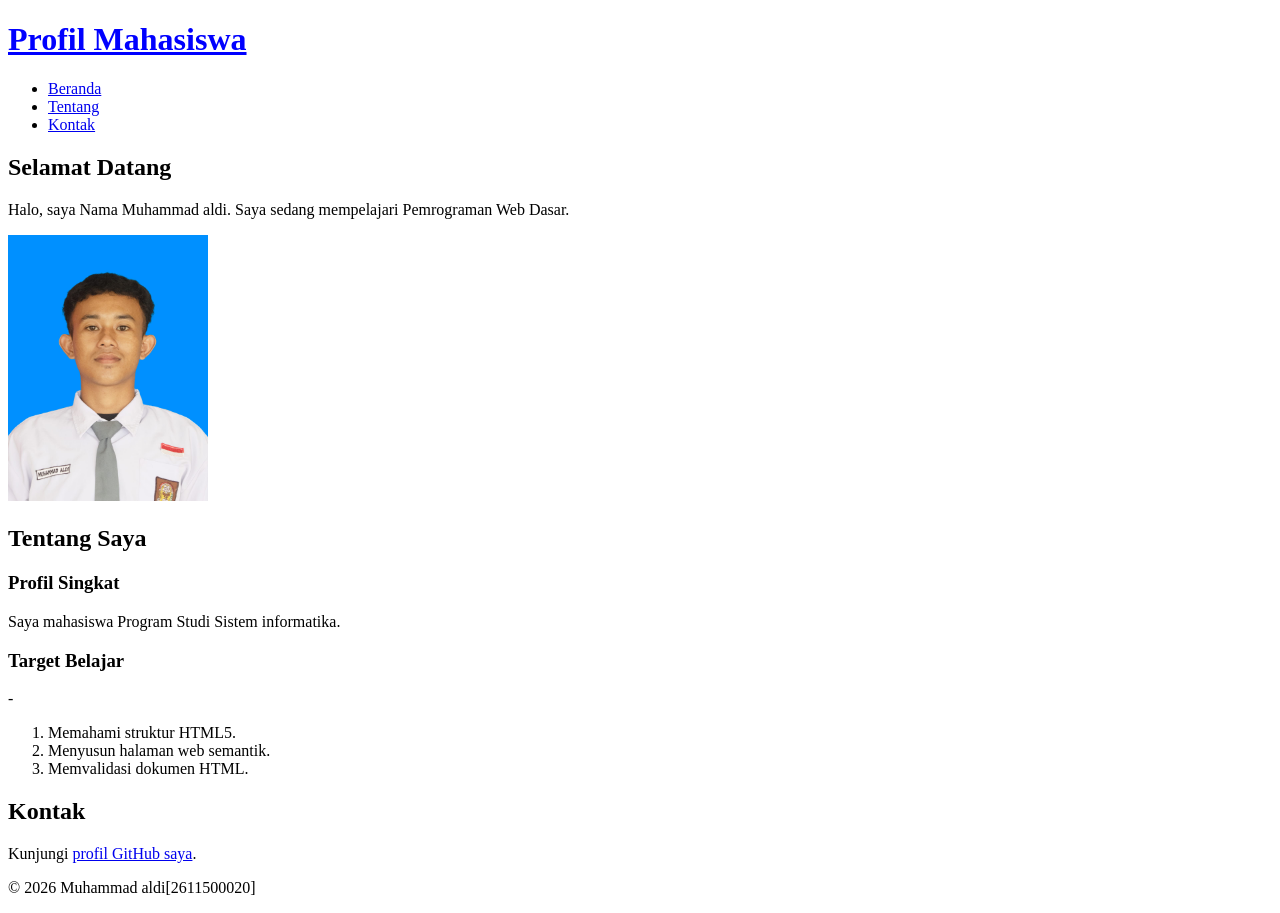
<file: pertemuan-02/index.html>
<!doctype html>
<html lang="id">
  <head>
    <meta charset="UTF-8" />
    <meta name="viewport" content="width=device-width, initial-scale=1.0" />
    <title>Profil Mahasiswa</title>
  </head>
  <body>
    <header>
      <h1 style="color: blue; text-decoration: underline;">Profil Mahasiswa</h1>
      <nav>
        <ul>
          <li><a href="#home">Beranda</a></li>
          <li><a href="#about">Tentang</a></li>
          <li><a href="#contact">Kontak</a></li>
        </ul>
      </nav>
    </header>
    <main>
      <section id="home">
        <h2>Selamat Datang</h2>
        <p>
          Halo, saya Nama Muhammad aldi. Saya sedang mempelajari Pemrograman Web
          Dasar.
        </p>
        <img src="img/foto-profil.jpeg" alt="Foto profil Nama Mahasiswa" width="200"; />
      </section>
      <section id="about">
        <h2>Tentang Saya</h2>
        <article>
          <h3>Profil Singkat</h3>
          <p>Saya mahasiswa Program Studi Sistem informatika.</p>
          <h3>Target Belajar</h3>
          -
          <ol>
            <li>Memahami struktur HTML5.</li>
            <li>Menyusun halaman web semantik.</li>
            <li>Memvalidasi dokumen HTML.</li>
          </ol>
        </article>
      </section>
      <section id="contact">
        <h2>Kontak</h2>
        <p>
          Kunjungi <a href="https://github.com/git add2611500020-dion/2611500020-PWD-ti1j-2627">profil GitHub saya</a>.
        </p>
      </section>
    </main>
    <footer>
      <p>&copy; 2026 Muhammad aldi[2611500020]</p>
    </footer>
  </body>
</html>
</file>
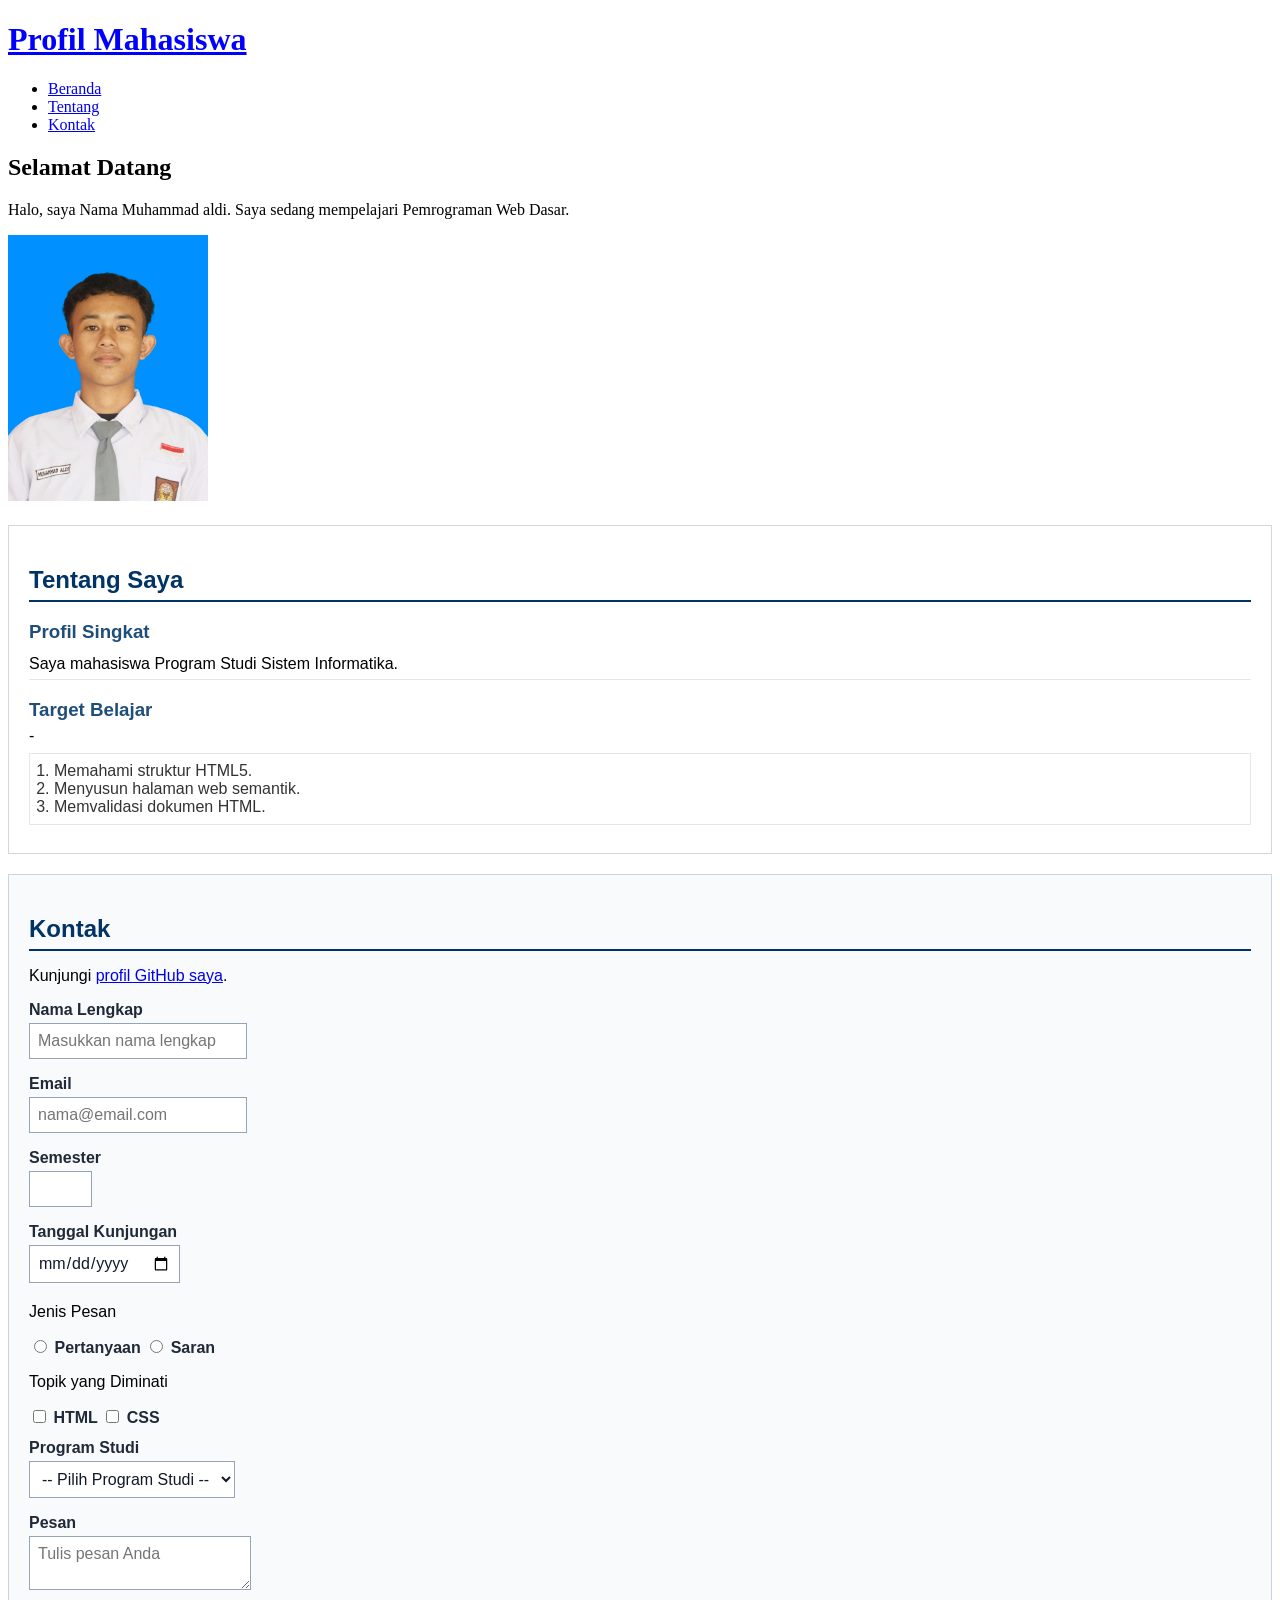
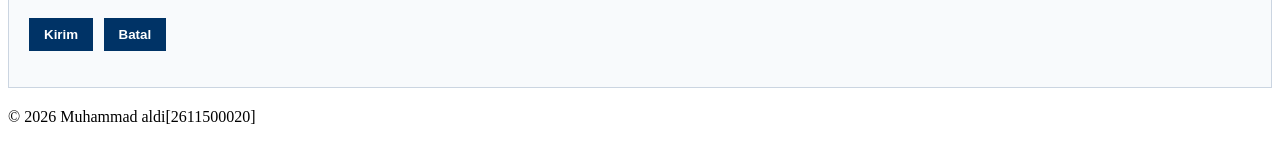
<file: pertemuan-03/index.html>
<!doctype html>
<html lang="id">
  <head>
    <meta charset="UTF-8" />
    <meta name="viewport" content="width=device-width, initial-scale=1.0" />
    <title>Profil Mahasiswa</title>
    <style>
#about {
background-color: #ffffff;
border: 1px solid #d0d7de;
padding: 20px;
margin: 20px 0;
font-family: Arial, sans-serif;
}
#about h2 {
color: #003366;
border-bottom: 2px solid #003366;
padding-bottom: 6px;
margin-bottom: 16px;
}
#about h3 {
color: #1f4e78;
margin-bottom: 6px;
}
#about p {
margin: 6px 0;
padding: 6px 0;
border-bottom: 1px solid #e6e6e6;
}
#about ol {
color: #333333;
margin: 8px 0;
padding: 8px 24px;
border: 1px solid #e6e6e6;
}
#contact {
background-color: #f8fafc;
border: 1px solid #cbd5e1;
padding: 20px;
margin: 20px 0;
font-family: Arial, sans-serif;
}
#contact h2 {
color: #003366;
border-bottom: 2px solid #003366;
padding-bottom: 6px;
margin-bottom: 16px;
}
.form-group {
margin: 12px 0;
}
#contact label {
color: #1f2937;
font-weight: bold;
}
.input-form {
background-color: #ffffff;
color: #111827;
font-family: Arial, sans-serif;
font-size: 16px;
padding: 8px;
margin: 4px 0;
border: 1px solid #94a3b8;
}
#contact button {
background-color: #003366;
color: #ffffff;
font-weight: bold;
padding: 8px 14px;
margin: 8px 6px 0 0;
border: 1px solid #003366;
}
</style>
  </head>
  <body>
    <header>
      <h1 style="color: blue; text-decoration: underline;">Profil Mahasiswa</h1>
      <nav>
        <ul>
          <li><a href="#home">Beranda</a></li>
          <li><a href="#about">Tentang</a></li>
          <li><a href="#contact">Kontak</a></li>
        </ul>
      </nav>
    </header>
    <main>
      <section id="home">
        <h2>Selamat Datang</h2>
        <p>
          Halo, saya Nama Muhammad aldi. Saya sedang mempelajari Pemrograman Web
          Dasar.
        </p>
        <img src="img/foto-profil.jpg" alt="Foto profil Nama Mahasiswa" width="200"; />
      </section>
      <section id="about">
        <h2>Tentang Saya</h2>
        <article>
          <h3>Profil Singkat</h3>
          <p>Saya mahasiswa Program Studi Sistem Informatika.</p>
          <h3>Target Belajar</h3>
          -
          <ol>
            <li>Memahami struktur HTML5.</li>
            <li>Menyusun halaman web semantik.</li>
            <li>Memvalidasi dokumen HTML.</li>
          </ol>
        </article>
      </section>
      <section id="contact">
        <h2>Kontak</h2>
        <p>
          Kunjungi <a href="https://github.com/git add2611500020-dion/2611500020-PWD-ti1j-2627">profil GitHub saya</a>.
        </p>
        <form id="contactForm" action="index.html" method="get" novalidate>
        <div class="form-group">
        <label for="nama">Nama Lengkap</label><br />
  
        <input
          class="input-form"
          type="text"
          id="nama"
          name="nama"
          placeholder="Masukkan nama lengkap"
         minlength="3"
        maxlength="50"
        required
       />
      </div>
       
      <div class="form-group">
         <label for="email">Email</label><br />
       <input class="input-form" type="email" id="email" name="email"
   placeholder="nama@email.com" required />
      </div>
      <div class="form-group">
     <label for="semester">Semester</label><br />
      
     <input class="input-form" type="number" id="semester" name="semester" min="1" max="14"
required />
  </div>
  
  <div class="form-group">
    <label for="tanggal">Tanggal Kunjungan</label><br />
    
    <input class="input-form" type="date" id="tanggal" name="tanggal" required />
     </div>
    
     <div class="form-group">
      <p>Jenis Pesan</p>
  
      <input type="radio" id="pertanyaan" name="jenis_pesan" value="pertanyaan" required />
      <label for="pertanyaan">Pertanyaan</label>

      <input type="radio" id="saran" name="jenis_pesan" value="saran" />
      <label for="saran">Saran</label>
    </div>

    <div class="form-group">
     <p>Topik yang Diminati</p>

   <input type="checkbox" id="minat-html" name="minat" value="HTML" />
   <label for="minat-html">HTML</label>

   <input type="checkbox" id="minat-css" name="minat" value="CSS" />
   <label for="minat-css">CSS</label>
 </div>

 <div class="form-group">
 <label for="prodi">Program Studi</label><br />

  <select class="input-form" id="prodi" name="prodi" required>
   <option value="">-- Pilih Program Studi --</option>
   <option value="SI">Sistem Informasi</option>
   <option value="TI">Teknik Informatika</option>
  </select>
</div>

 <div class="form-group">
 <label for="pesan">Pesan</label><br />
<textarea
  class="input-form"
  id="pesan"
  name="pesan"
  maxlength="300"
  placeholder="Tulis pesan Anda"
  required
></textarea>
</div>

     <button type="submit">Kirim</button>
     <button type="reset">Batal</button>
     <p id="formFeedback"></p>
   </form>
      </section>
    </main>
    <footer>
      <p>&copy; 2026 Muhammad aldi[2611500020]</p>
    </footer>
  </body>
</html>
</file>
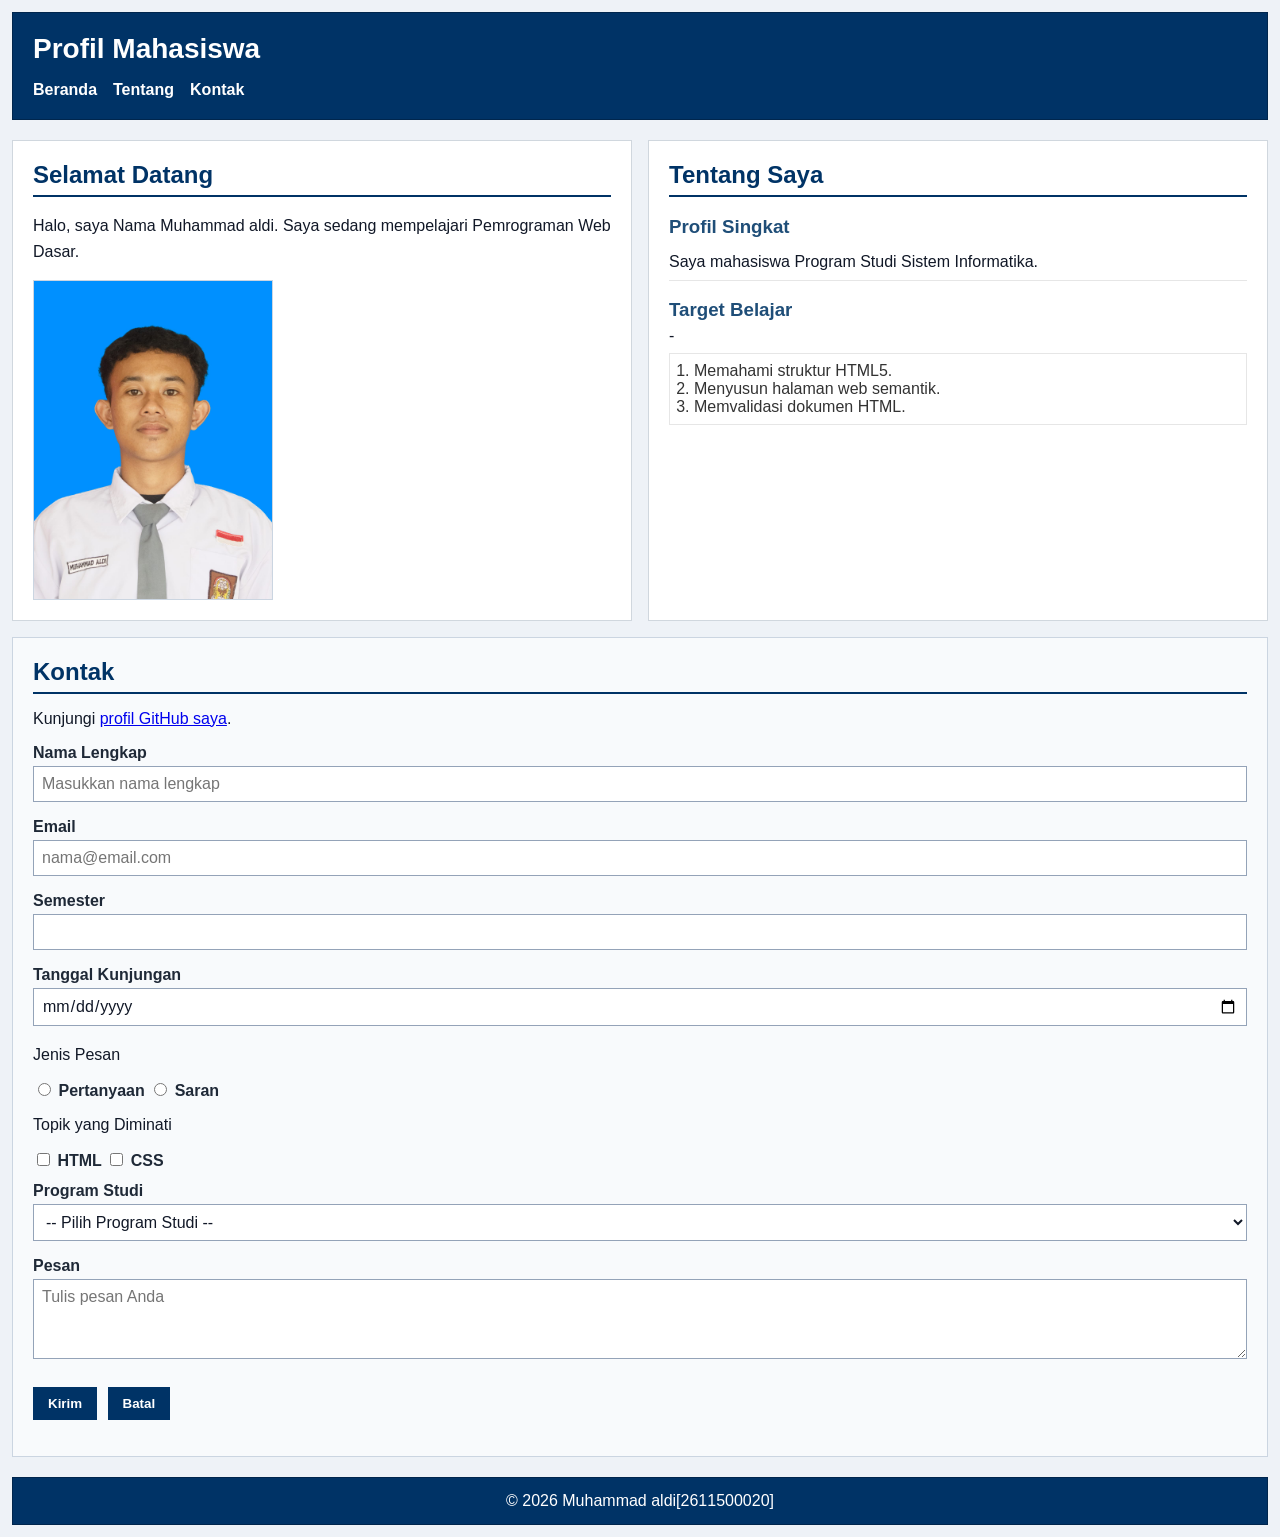
<file: pertemuan-04/index.html>
<!doctype html>
<html lang="id">
  <head>
    <meta charset="UTF-8" />
    <meta name="viewport" content="width=device-width, initial-scale=1.0" />
    <title>Profil Mahasiswa</title>
    <link rel="stylesheet" href="style.css" />
  </head>
  <body>
    <header>
      <h1>Profil Mahasiswa</h1>
      <nav>
        <ul>
          <li><a href="#home">Beranda</a></li>
          <li><a href="#about">Tentang</a></li>
          <li><a href="#contact">Kontak</a></li>
        </ul>
      </nav>
    </header>
    <main>
      <section id="home">
        <h2>Selamat Datang</h2>
        <p>
          Halo, saya Nama Muhammad aldi. Saya sedang mempelajari Pemrograman Web
          Dasar.
        </p>
        <img src="img/foto-profil.jpg" alt="Foto profil Nama Mahasiswa" />
      </section>
      <section id="about">
        <h2>Tentang Saya</h2>
        <article>
          <h3>Profil Singkat</h3>
          <p>Saya mahasiswa Program Studi Sistem Informatika.</p>
          <h3>Target Belajar</h3>
          -
          <ol>
            <li>Memahami struktur HTML5.</li>
            <li>Menyusun halaman web semantik.</li>
            <li>Memvalidasi dokumen HTML.</li>
          </ol>
        </article>
      </section>
      <section id="contact">
        <h2>Kontak</h2>
        <p>
          Kunjungi <a href="https://github.com/git add2611500020-dion/2611500020-PWD-ti1j-2627">profil GitHub saya</a>.
        </p>
        </p>
        <form id="contactForm" action="index.html" method="get" novalidate>
        <div class="form-group">
        <label for="nama">Nama Lengkap</label><br />
  
        <input
          class="input-form"
          type="text"
          id="nama"
          name="nama"
          placeholder="Masukkan nama lengkap"
         minlength="3"
        maxlength="50"
        required
       />
      </div>
       
      <div class="form-group">
         <label for="email">Email</label><br />
       <input class="input-form" type="email" id="email" name="email"
   placeholder="nama@email.com" required />
      </div>
      <div class="form-group">
     <label for="semester">Semester</label><br />
      
     <input class="input-form" type="number" id="semester" name="semester" min="1" max="14"
required />
  </div>
  
  <div class="form-group">
    <label for="tanggal">Tanggal Kunjungan</label><br />
    
    <input class="input-form" type="date" id="tanggal" name="tanggal" required />
     </div>
    
     <div class="form-group">
      <p>Jenis Pesan</p>
  
      <input type="radio" id="pertanyaan" name="jenis_pesan" value="pertanyaan" required />
      <label for="pertanyaan">Pertanyaan</label>

      <input type="radio" id="saran" name="jenis_pesan" value="saran" />
      <label for="saran">Saran</label>
    </div>

    <div class="form-group">
     <p>Topik yang Diminati</p>

   <input type="checkbox" id="minat-html" name="minat" value="HTML" />
   <label for="minat-html">HTML</label>

   <input type="checkbox" id="minat-css" name="minat" value="CSS" />
   <label for="minat-css">CSS</label>
 </div>

 <div class="form-group">
 <label for="prodi">Program Studi</label><br />

  <select class="input-form" id="prodi" name="prodi" required>
   <option value="">-- Pilih Program Studi --</option>
   <option value="SI">Sistem Informasi</option>
   <option value="TI">Teknik Informatika</option>
  </select>
</div>

 <div class="form-group">
 <label for="pesan">Pesan</label><br />
<textarea
  class="input-form"
  id="pesan"
  name="pesan"
  maxlength="300"
  placeholder="Tulis pesan Anda"
  required
></textarea>
</div>

     <button type="submit">Kirim</button>
     <button type="reset">Batal</button>
     <p id="formFeedback"></p>
   </form>
  </section>
</main>

      </section>
    </main>
    <footer>
      <p>&copy; 2026 Muhammad aldi[2611500020]</p>
    </footer>
  </body>
</html>
</file>
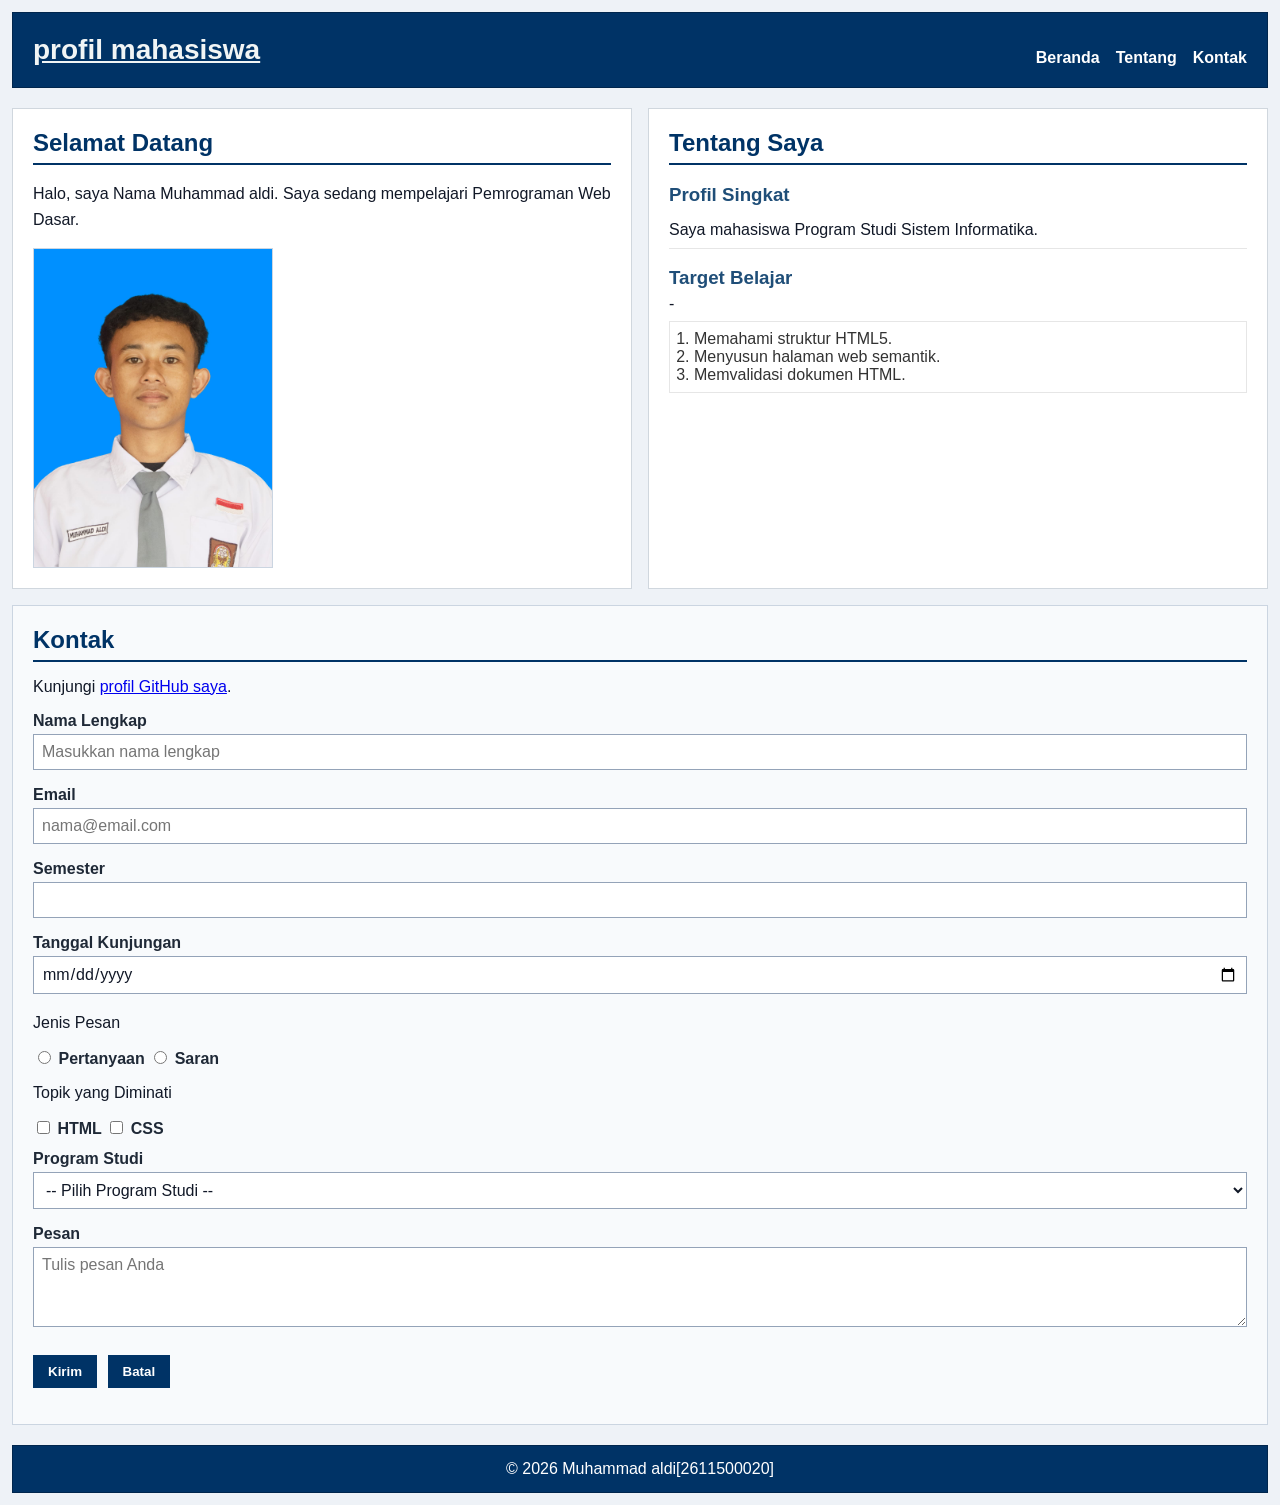
<file: pertemuan-05/index.html>
<!doctype html>
<html lang="id">
  <head>
    <meta charset="UTF-8" />
    <meta name="viewport" content="width=device-width, initial-scale=1.0" />
    <title>Profil Mahasiswa</title>
    <link rel="stylesheet" href="style.css" />
  </head>
 
  <body>
    <header>
      <div class="header-top">
        <h1 style="color:rgb(241,245,245); text-decoration:underline;">profil mahasiswa</h1>

      <button
        class="nav-toggle"
        id="navToggle"
        type="button"
        aria-label="Buka navigasi"
        aria-controls="navMenu"
        aria-expanded="false"
      >
        &#9776;
       </button>
       <nav>
        <ul>
          <li><a href="#home">Beranda</a></li>
          <li><a href="#about">Tentang</a></li>
          <li><a href="#contact">Kontak</a></li>
        </ul>
      </nav>
    </header>
    <main>
      <section id="home">
        <h2>Selamat Datang</h2>
        <p>
          Halo, saya Nama Muhammad aldi. Saya sedang mempelajari Pemrograman Web
          Dasar.
        </p>
        <img src="img/foto-profil.jpg" alt="Foto profil Nama Mahasiswa" />
      </section>
      <section id="about">
        <h2>Tentang Saya</h2>
        <article>
          <h3>Profil Singkat</h3>
          <p>Saya mahasiswa Program Studi Sistem Informatika.</p>
          <h3>Target Belajar</h3>
          -
          <ol>
            <li>Memahami struktur HTML5.</li>
            <li>Menyusun halaman web semantik.</li>
            <li>Memvalidasi dokumen HTML.</li>
          </ol>
        </article>
      </section>
      <section id="contact">
        <h2>Kontak</h2>
        <p>
          Kunjungi <a href="https://github.com/git add2611500020-dion/2611500020-PWD-ti1j-2627">profil GitHub saya</a>.
        </p>
        <form id="contactForm" action="index.html" method="get" novalidate>
        <div class="form-group">
        <label for="nama">Nama Lengkap</label><br />
  
        <input
          class="input-form"
          type="text"
          id="nama"
          name="nama"
          placeholder="Masukkan nama lengkap"
         minlength="3"
        maxlength="50"
        required
       />
      </div>
       
      <div class="form-group">
         <label for="email">Email</label><br />
       <input class="input-form" type="email" id="email" name="email"
   placeholder="nama@email.com" required />
      </div>
      <div class="form-group">
     <label for="semester">Semester</label><br />
      
     <input class="input-form" type="number" id="semester" name="semester" min="1" max="14"
required />
  </div>
  
  <div class="form-group">
    <label for="tanggal">Tanggal Kunjungan</label><br />
    
    <input class="input-form" type="date" id="tanggal" name="tanggal" required />
     </div>
    
     <div class="form-group">
      <p>Jenis Pesan</p>
  
      <input type="radio" id="pertanyaan" name="jenis_pesan" value="pertanyaan" required />
      <label for="pertanyaan">Pertanyaan</label>

      <input type="radio" id="saran" name="jenis_pesan" value="saran" />
      <label for="saran">Saran</label>
    </div>

    <div class="form-group">
     <p>Topik yang Diminati</p>

   <input type="checkbox" id="minat-html" name="minat" value="HTML" />
   <label for="minat-html">HTML</label>

   <input type="checkbox" id="minat-css" name="minat" value="CSS" />
   <label for="minat-css">CSS</label>
 </div>

 <div class="form-group">
 <label for="prodi">Program Studi</label><br />

  <select class="input-form" id="prodi" name="prodi" required>
   <option value="">-- Pilih Program Studi --</option>
   <option value="SI">Sistem Informasi</option>
   <option value="TI">Teknik Informatika</option>
  </select>
</div>

 <div class="form-group">
 <label for="pesan">Pesan</label><br />
<textarea
  class="input-form"
  id="pesan"
  name="pesan"
  maxlength="300"
  placeholder="Tulis pesan Anda"
  required
></textarea>
</div>

     <button type="submit">Kirim</button>
     <button type="reset">Batal</button>
     <p id="formFeedback"></p>
   </form>
  </section>
</main>
      </section>
    </main>
    
    <footer>
      <p>&copy; 2026 Muhammad aldi[2611500020]</p>
    </footer>
    <script src="script.js"></script>
  </body>
</html>
</file>
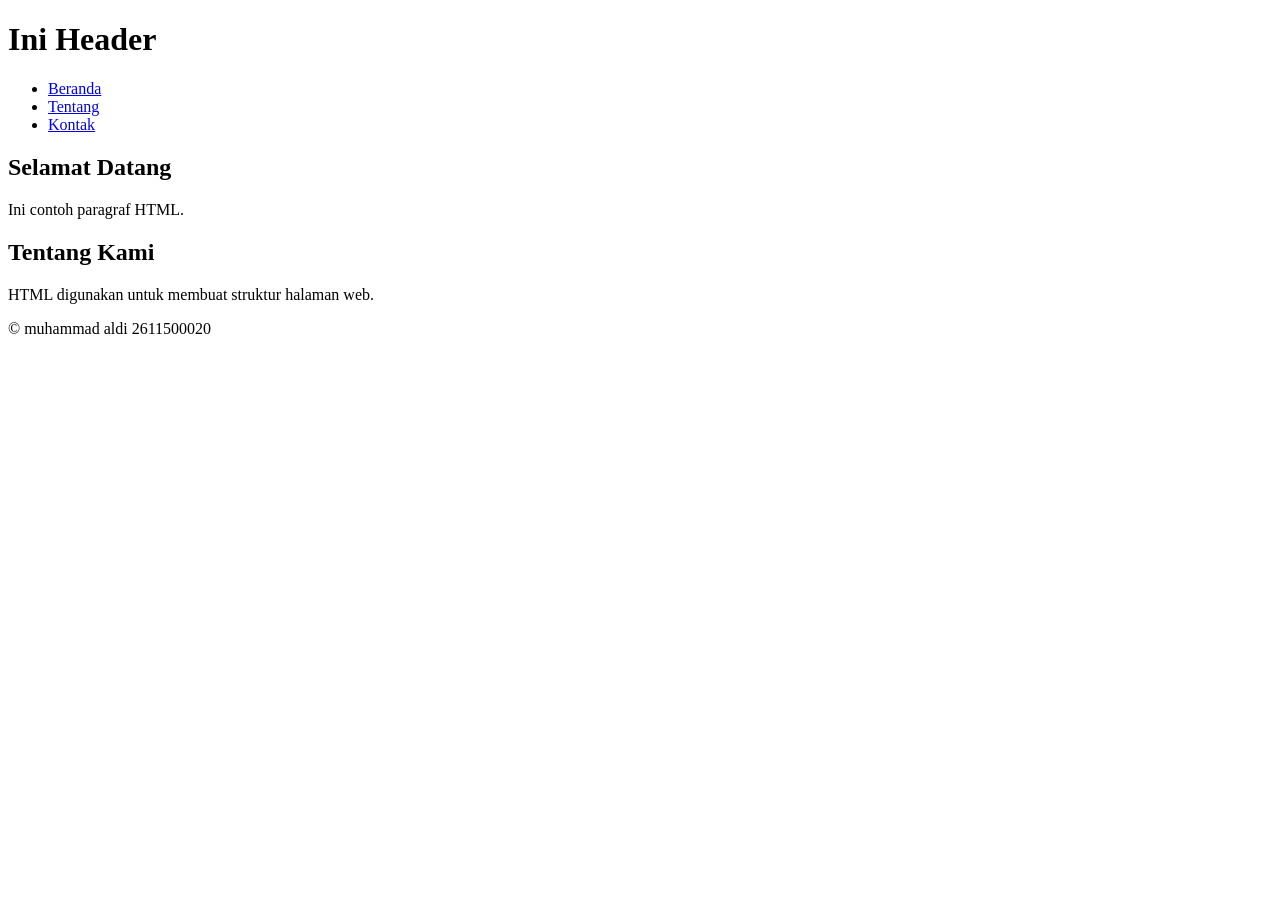
<file: pertemuan-02/img/index.html>
<!doctype html>
<html lang="id">
  <head>
    <meta charset="UTF-8" />
    <meta name="viewport" content="width=device-width, initial-scale=1.0" />
    <title>Judul Halaman</title>
  </head>
  <body>
    <header>
      <h1>Ini Header</h1>
      <nav>
        <ul>
          <li><a href="#home">Beranda</a></li>
          <li><a href="#about">Tentang</a></li>
          <li><a href="#contact">Kontak</a></li>
        </ul>
      </nav>
    </header>
    <main>
      <section id="home">
        <h2>Selamat Datang</h2>
        <p>Ini contoh paragraf HTML.</p>
      </section>
      <section id="about">
        <h2>Tentang Kami</h2>
        <p>HTML digunakan untuk membuat struktur halaman web.</p>
      </section>
    </main>
    <footer>
      <p>&copy; muhammad aldi 2611500020</p>
    </footer>
  </body>
</html>
</file>
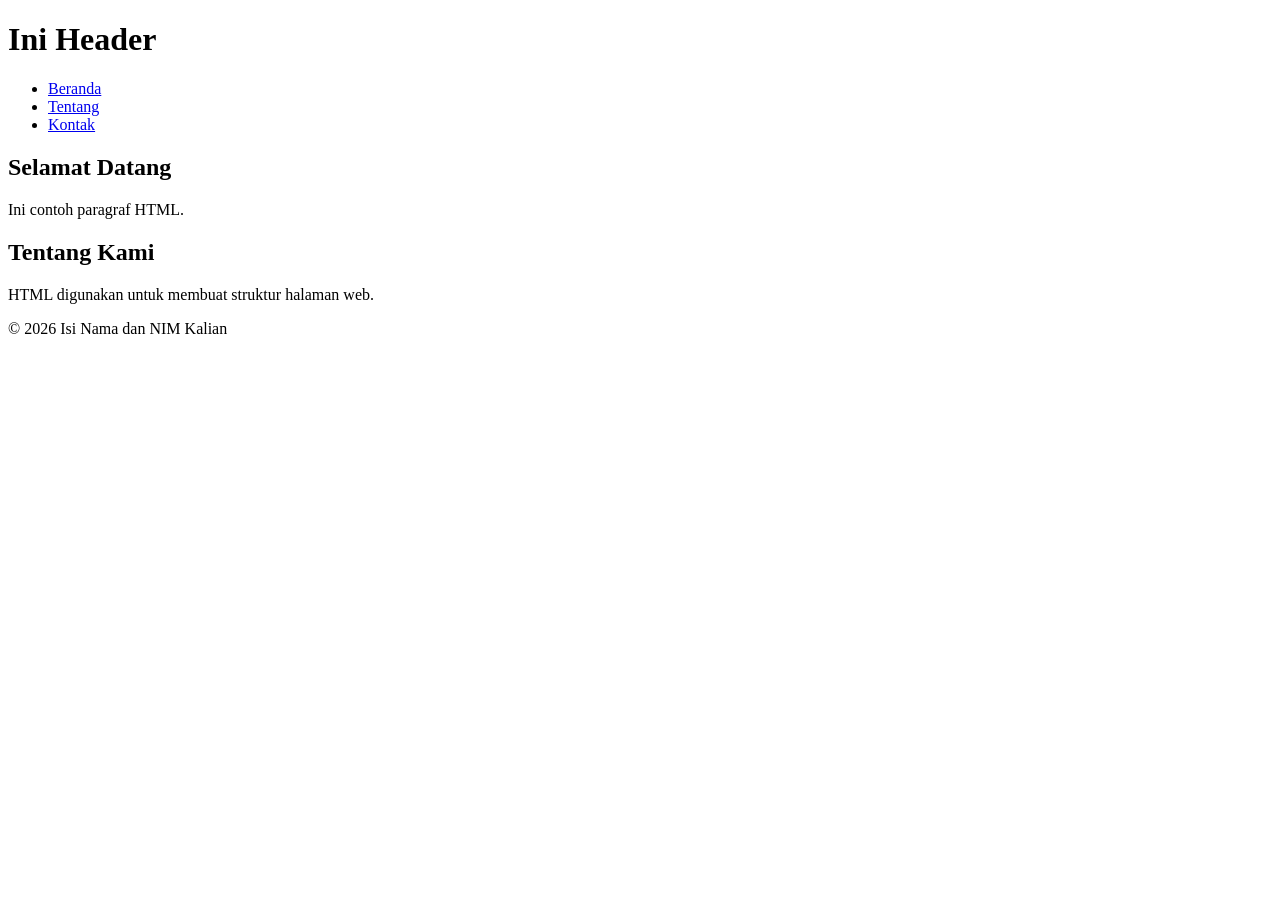
<file: pertemuan-02/emmet.html>
<!doctype html>
<html lang="id">
  <head>
    <meta charset="UTF-8" />
    <meta name="viewport" content="width=device-width, initial-scale=1.0" />
    <title>Judul Halaman</title>
  </head>
  <body>
    <header>
      <h1>Ini Header</h1>
      <nav>
        <ul>
          <li><a href="#home">Beranda</a></li>
          <li><a href="#about">Tentang</a></li>
          <li><a href="#contact">Kontak</a></li>
        </ul>
      </nav>
    </header>
    <main>
      <section id="home">
        <h2>Selamat Datang</h2>
        <p>Ini contoh paragraf HTML.</p>
      </section>
      <section id="about">
        <h2>Tentang Kami</h2>
        <p>HTML digunakan untuk membuat struktur halaman web.</p>
      </section>
    </main>
    <footer>
      <p>&copy; 2026 Isi Nama dan NIM Kalian</p>
    </footer>
  </body>
</html>
</file>
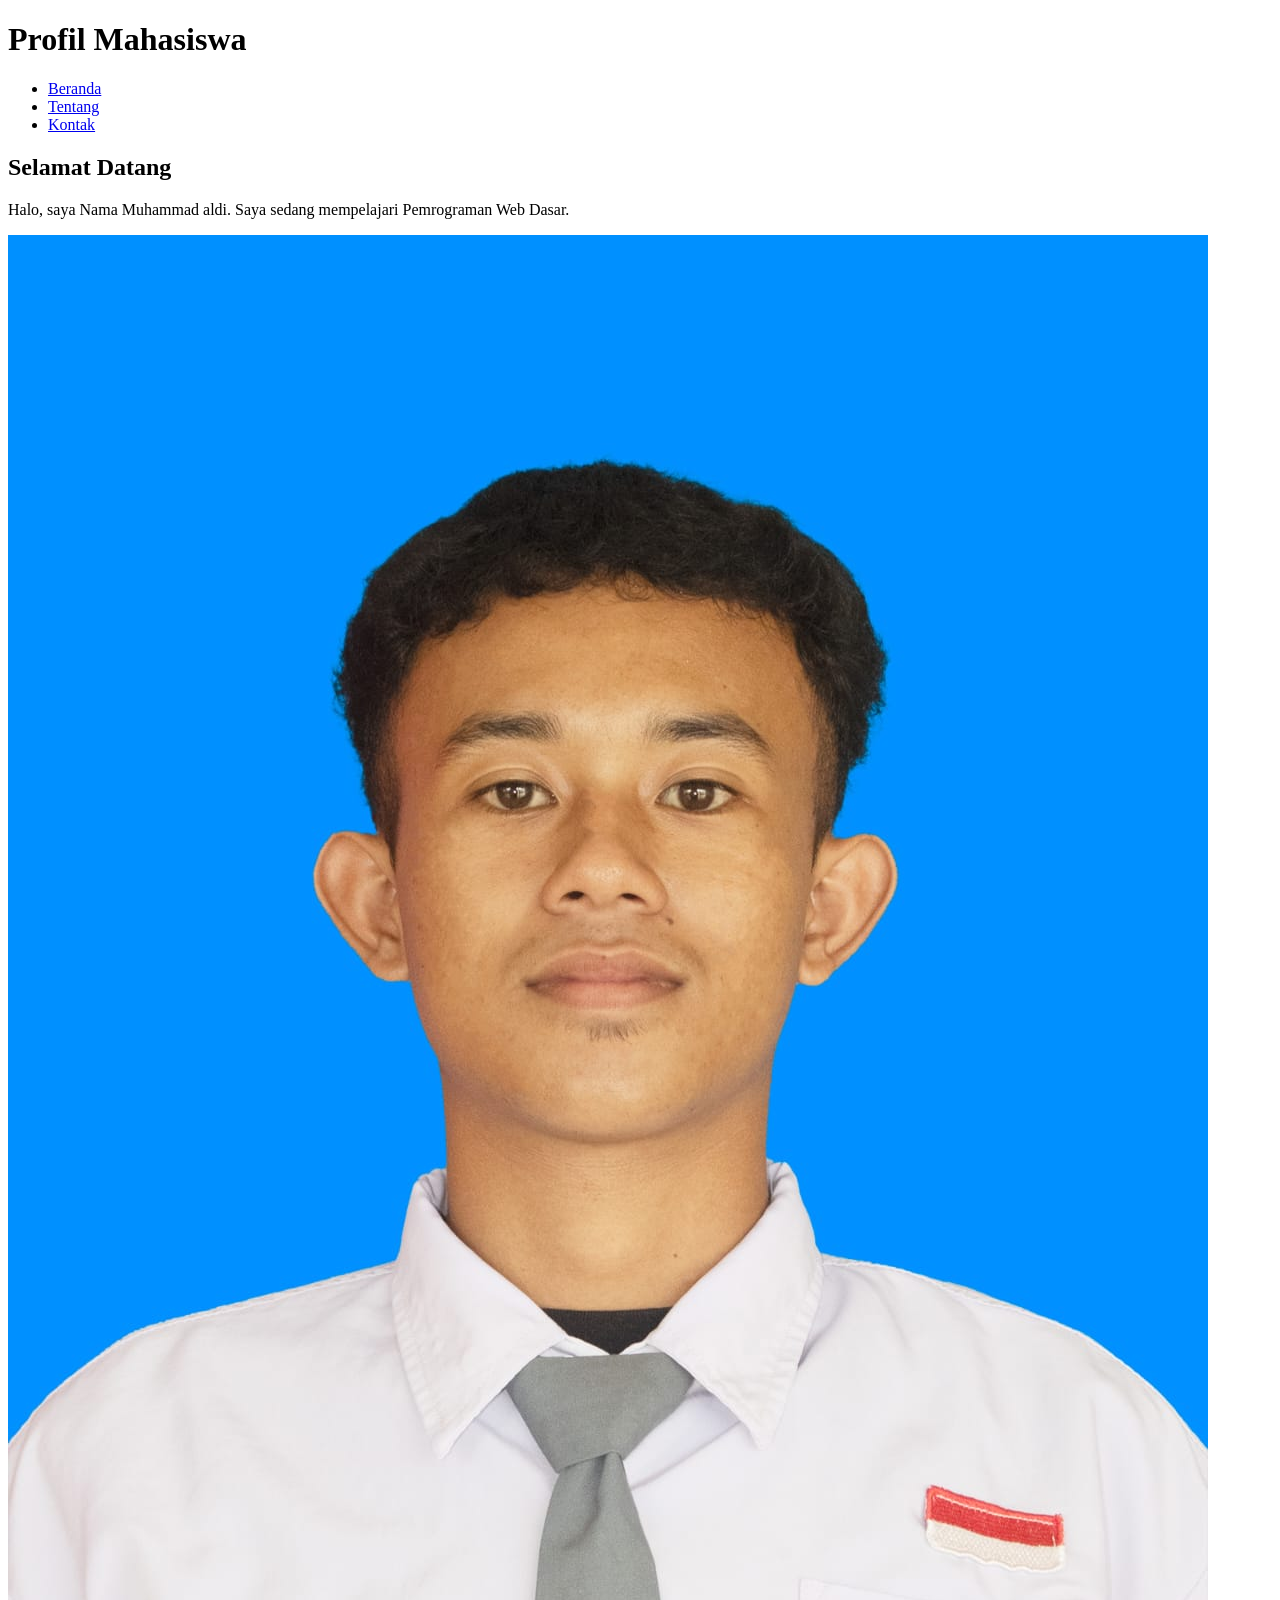
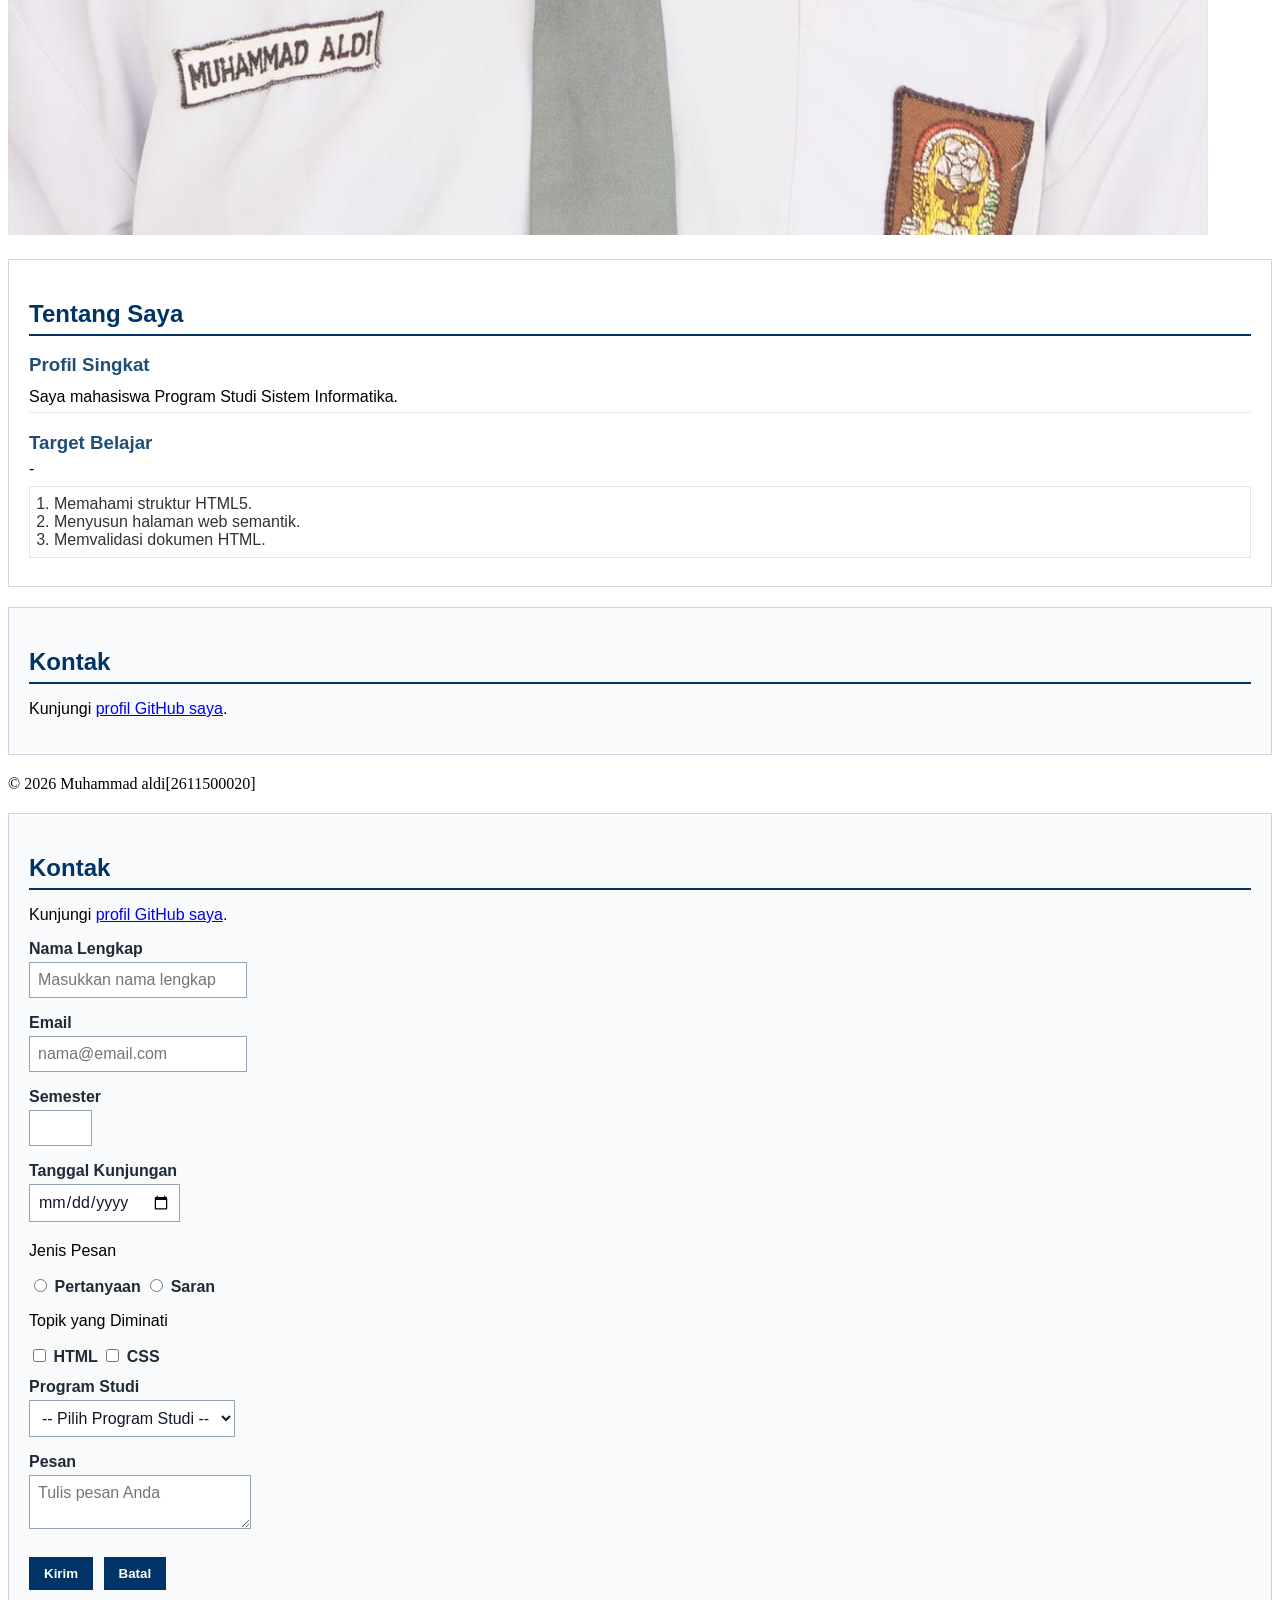
<file: pertemuan-04/index .html>
<!doctype html>
<html lang="id">
  <head>
    <meta charset="UTF-8" />
    <meta name="viewport" content="width=device-width, initial-scale=1.0" />
    <title>Profil Mahasiswa</title>
    <style>
#about {
background-color: #ffffff;
border: 1px solid #d0d7de;
padding: 20px;
margin: 20px 0;
font-family: Arial, sans-serif;
}
#about h2 {
color: #003366;
border-bottom: 2px solid #003366;
padding-bottom: 6px;
margin-bottom: 16px;
}
#about h3 {
color: #1f4e78;
margin-bottom: 6px;
}
#about p {
margin: 6px 0;
padding: 6px 0;
border-bottom: 1px solid #e6e6e6;
}
#about ol {
color: #333333;
margin: 8px 0;
padding: 8px 24px;
border: 1px solid #e6e6e6;
}
#contact {
background-color: #f8fafc;
border: 1px solid #cbd5e1;
padding: 20px;
margin: 20px 0;
font-family: Arial, sans-serif;
}
#contact h2 {
color: #003366;
border-bottom: 2px solid #003366;
padding-bottom: 6px;
margin-bottom: 16px;
}
.form-group {
margin: 12px 0;
}
#contact label {
color: #1f2937;
font-weight: bold;
}
.input-form {
background-color: #ffffff;
color: #111827;
font-family: Arial, sans-serif;
font-size: 16px;
padding: 8px;
margin: 4px 0;
border: 1px solid #94a3b8;
}
#contact button {
background-color: #003366;
color: #ffffff;
font-weight: bold;
padding: 8px 14px;
margin: 8px 6px 0 0;
border: 1px solid #003366;
}
</style>
  </head>
  <body>
    <header>
      <h1>Profil Mahasiswa</h1>
      <nav>
        <ul>
          <li><a href="#home">Beranda</a></li>
          <li><a href="#about">Tentang</a></li>
          <li><a href="#contact">Kontak</a></li>
        </ul>
      </nav>
    </header>
    <main>
      <section id="home">
        <h2>Selamat Datang</h2>
        <p>
          Halo, saya Nama Muhammad aldi. Saya sedang mempelajari Pemrograman Web
          Dasar.
        </p>
        <img src="img/foto-profil.jpg" alt="Foto profil Nama Mahasiswa" />
      </section>
      <section id="about">
        <h2>Tentang Saya</h2>
        <article>
          <h3>Profil Singkat</h3>
          <p>Saya mahasiswa Program Studi Sistem Informatika.</p>
          <h3>Target Belajar</h3>
          -
          <ol>
            <li>Memahami struktur HTML5.</li>
            <li>Menyusun halaman web semantik.</li>
            <li>Memvalidasi dokumen HTML.</li>
          </ol>
        </article>
      </section>
      <section id="contact">
        <h2>Kontak</h2>
        <p>
          Kunjungi <a href="https://github.com/git add2611500020-dion/2611500020-PWD-ti1j-2627">profil GitHub saya</a>.
        </p>
      </section>
    </main>
    <footer>
      <p>&copy; 2026 Muhammad aldi[2611500020]</p>
    </footer>
  </body>
</html>

<section id="contact">
<h2>Kontak</h2>
<p>Kunjungi <a href="https://github.com/username">profil GitHub saya</a>.</p>
<form action="index.html" method="get">
<div class="form-group">
<label for="nama">Nama Lengkap</label><br>
<input class="input-form"
type="text"
id="nama"
name="nama"
placeholder="Masukkan nama lengkap"
minlength="3"
maxlength="50"
required>
</div>

<div class="form-group">
<label for="email">Email</label><br>
<input class="input-form"
type="email"
id="email"
name="email"
placeholder="nama@email.com"
required>
</div>
<div class="form-group">
<label for="semester">Semester</label><br>
<input class="input-form"
type="number"
id="semester"
name="semester"
min="1"
max="14"
required>
</div>
<div class="form-group">
<label for="tanggal">Tanggal Kunjungan</label><br>
<input class="input-form"
type="date"
id="tanggal"
name="tanggal"
required>
</div>
<div class="form-group">
<p>Jenis Pesan</p>
<input type="radio" id="pertanyaan" name="jenis_pesan"
value="pertanyaan" required>
<label for="pertanyaan">Pertanyaan</label>
<input type="radio" id="saran" name="jenis_pesan"
value="saran">
<label for="saran">Saran</label>
</div>
<div class="form-group">
<p>Topik yang Diminati</p>
<input type="checkbox" id="minat-html" name="minat" value="HTML">
<label for="minat-html">HTML</label>
<input type="checkbox" id="minat-css" name="minat" value="CSS">
<label for="minat-css">CSS</label>
</div>
<div class="form-group">
<label for="prodi">Program Studi</label><br>
<select class="input-form" id="prodi" name="prodi" required>
<option value="">-- Pilih Program Studi --</option>
<option value="SI">Sistem Informasi</option>
<option value="TI">Teknik Informatika</option>
</select>
</div>
<div class="form-group">
<label for="pesan">Pesan</label><br>
<textarea class="input-form"
id="pesan"
name="pesan"
maxlength="300"
placeholder="Tulis pesan Anda"
required></textarea>
</div>
<button type="submit">Kirim</button>
<button type="reset">Batal</button>
</form>
</section>
</file>
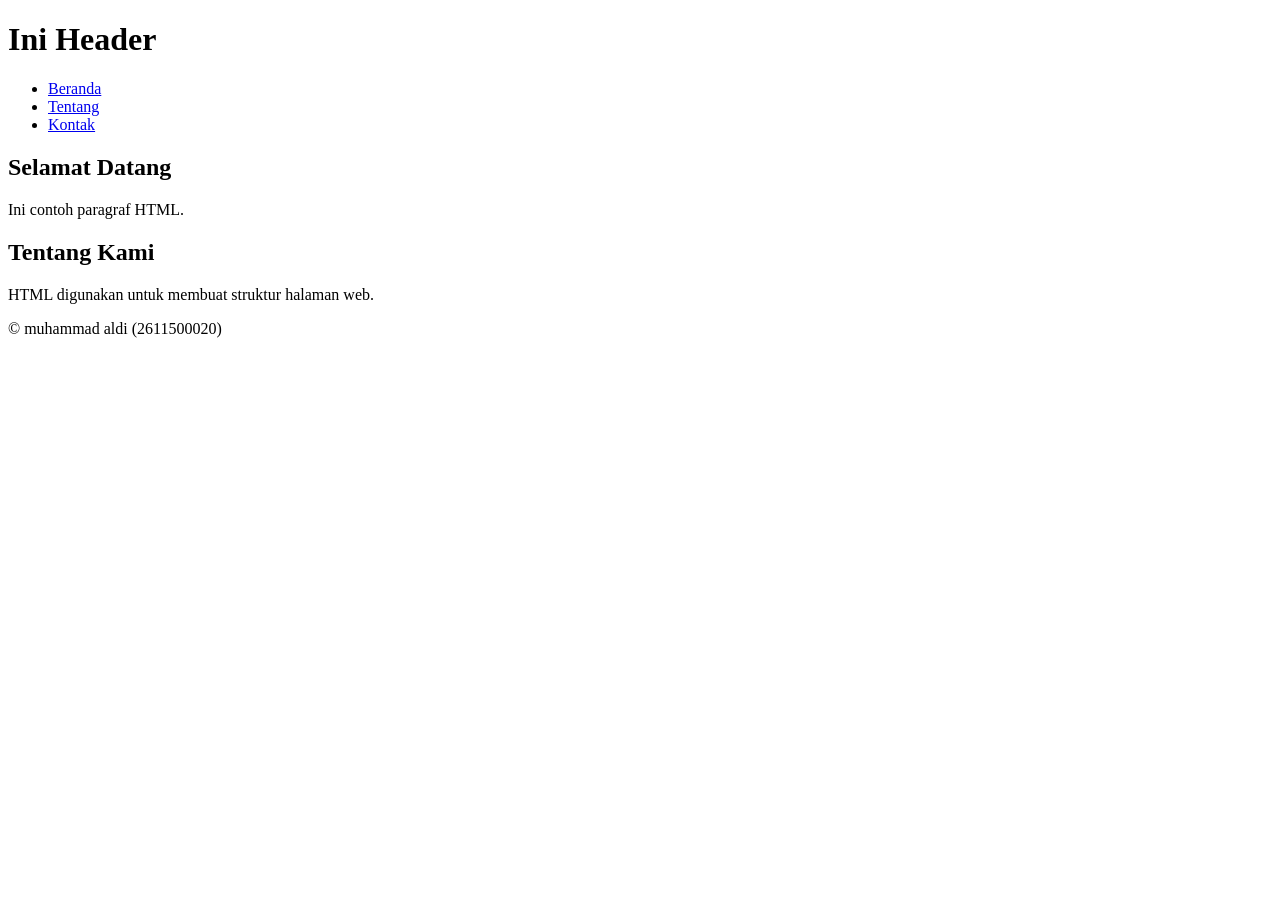
<file: pertemuan-02/img/emmet.html>
<!doctype html>
<html lang="id">
  <head>
    <meta charset="UTF-8" />
    <meta name="viewport" content="width=device-width, initial-scale=1.0" />
    <title>Judul Halaman</title>
  </head>
  <body>
    <header>
      <h1>Ini Header</h1>
      <nav>
        <ul>
          <li><a href="#home">Beranda</a></li>
          <li><a href="#about">Tentang</a></li>
          <li><a href="#contact">Kontak</a></li>
        </ul>
      </nav>
    </header>
    <main>
      <section id="home">
        <h2>Selamat Datang</h2>
        <p>Ini contoh paragraf HTML.</p>
      </section>
      <section id="about">
        <h2>Tentang Kami</h2>
        <p>HTML digunakan untuk membuat struktur halaman web.</p>
      </section>
    </main>
    <footer>
      <p>&copy; muhammad aldi (2611500020)</p>
    </footer>
  </body>
</html>
</file>
<file: pertemuan-04/style.css>
*{
box-sizing: border-box;
}

body {
margin: 0;
padding: 12px;
font-family: Arial, sans-serif;
color: #111827;
background-color: #eef2f7;
}

/* Header */
header {
background-color: #003366;
color: #ffffff;
padding: 20px;
margin-bottom: 20px;
border: 1px solid #00264d;
}

header h1 {
margin: 0 0 16px;
font-size: 28px;
}

nav ul {
display: flex;
flex-direction: column;
justify-content: flex-start;
align-items: flex-start;
gap: 8px;
margin: 0;
padding: 0;
list-style: none;
}

nav a {
color: #ffffff;
font-weight: bold;
text-decoration: none;
}

main {
display: grid;
grid-template-columns: 1fr;
gap: 16px;
}

section {
width: 100%;
}

#home {
background-color: #ffffff;
border: 1px solid #d0d7de;
padding: 20px;
margin: 0;
}

#home h2 {
color: #003366;
border-bottom: 2px solid #003366;
padding-bottom: 6px;
margin-top: 0;
margin-bottom: 16px;
}

#home p {
line-height: 1.6;
margin: 0 0 16px;
}

#home img {
display: block;
width: 240px;
max-width: 100%;
height: auto;
border: 1px solid #cbd5e1;
}

#about {
background-color: #ffffff;
border: 1px solid #d0d7de;
padding: 20px;
margin:  0;
font-family: Arial, sans-serif;
}

#about h2 {
color: #003366;
border-bottom: 2px solid #003366;
padding-bottom: 6px;
margin-top: 0;
margin-bottom: 16px;
}

#about h3 {
color: #1f4e78;
margin-bottom: 6px;
}

#about p {
line-height: 1.5;    
margin: 6px 0;
padding: 6px 0;
border-bottom: 1px solid #e6e6e6;
}

#about ol {
color: #333333;
margin: 8px 0;
padding: 8px 24px;
border: 1px solid #e6e6e6;
}

#contact {
background-color: #f8fafc;
border: 1px solid #cbd5e1;
padding: 20px;
margin:  0;
font-family: Arial, sans-serif;
grid-column: 1 / -1;
}

#contact h2 {
color: #003366;
border-bottom: 2px solid #003366;
padding-bottom: 6px;
margin-top: 0;
margin-bottom: 16px;
}

.form-group {
margin: 12px 0;
}

#contact label {
color: #1f2937;
font-weight: bold;
}

.input-form {
background-color: #ffffff;
color: #111827;
font-family: Arial, sans-serif;
font-size: 16px;
padding: 8px;
margin: 4px 0;
border: 1px solid #94a3b8;
width: 100%;
max-width: 100%;
}

#contact textarea {
min-height: 80px;
resize: vertical;
}

#contact button {
cursor: pointer;
background-color: #003366;
color: #ffffff;
font-weight: bold;
padding: 8px 14px;
margin: 8px 6px 0 0;
border: 1px solid #003366;
}

/* Footer */
footer {
background-color: #003366;
color: #ffffff;
text-align: center;
padding: 14px 20px;
margin-top: 20px;
border: 1px solid #00264d;
}
footer p {
margin: 0;
}
@media (min-width: 768px) {
/* aturan CSS untuk viewport dengan lebar minimal 768px */
main {
grid-template-columns: 1fr 1fr;
}
}

nav ul {
flex-direction: row;
justify-content: flex-start;
align-items: center;
gap: 16px;
}

#contact {
grid-column: 1 / -1;
}
</file>
<file: pertemuan-05/style.css>
* {
box-sizing: border-box;
}

body {
margin: 0;
padding: 12px;
font-family: Arial, sans-serif;
color: #111827;
background-color: #eef2f7;
}

/* Header */
header {
background-color: #003366;
color: #ffffff;
padding: 20px;
margin-bottom: 20px;
border: 1px solid #00264d;
}

header h1 {
margin: 0;
font-size: 28px;
}

.header-top {
display: flex;
justify-content: space-between;
align-items: center;
}

#navMenu {
display: none;
}

#navMenu.nav-open {
display: flex;
flex-direction: column;
margin-top: 16px;
}

.nav-toggle {
display: block;
border: none;
background: transparent;
color: #ffffff;
font-size: 1.8rem;
line-height: 1;
cursor: pointer;
}

/* Navigasi */
nav ul {
display: flex;
flex-direction: column;
justify-content: flex-start;
align-items: flex-start;
gap: 12px;
margin: 0;
padding: 0;
list-style: none;
}

nav a {
color: #ffffff;
font-weight: bold;
text-decoration: none;
}

/* Layout utama */
main {
display: grid;
grid-template-columns: 1fr;
gap: 16px;
}

section {
width: 100%;
}

/* Bagian Home */
#home {
background-color: #ffffff;
border: 1px solid #d0d7de;
padding: 20px;
margin: 0;
}

#home h2 {
color: #003366;
border-bottom: 2px solid #003366;
padding-bottom: 6px;
margin-top: 0;
margin-bottom: 16px;
}

#home p {
line-height: 1.6;
margin: 0 0 16px;
}

#home img {
display: block;
width: 240px;
max-width: 100%;
height: auto;
border: 1px solid #cbd5e1;
}

/* Bagian Tentang */
#about {
background-color: #ffffff;
border: 1px solid #d0d7de;
padding: 20px;
margin: 0;
}

#about h2 {
color: #003366;
border-bottom: 2px solid #003366;
padding-bottom: 6px;
margin-top: 0;
margin-bottom: 16px;
}

#about h3 {
color: #1f4e78;
margin-bottom: 6px;
}

#about p {
margin: 6px 0;
padding: 6px 0;
border-bottom: 1px solid #e6e6e6;
line-height: 1.5;
}

#about ol {
color: #333333;
margin: 8px 0;
padding: 8px 24px;
border: 1px solid #e6e6e6;
}

/* Bagian Kontak */
#contact {
background-color: #f8fafc;
border: 1px solid #cbd5e1;
padding: 20px;
margin: 0;
}

#contact h2 {
color: #003366;
border-bottom: 2px solid #003366;
padding-bottom: 6px;
margin-top: 0;
margin-bottom: 16px;
}

.form-group {
margin: 12px 0;
}

#contact label {
color: #1f2937;
font-weight: bold;
}

.input-form {
width: 100%;
max-width: 100%;
background-color: #ffffff;
color: #111827;
font-family: Arial, sans-serif;
font-size: 16px;
padding: 8px;
margin: 4px 0;
border: 1px solid #94a3b8;
}

#contact textarea {
min-height: 80px;
resize: vertical;
}

#contact button {
background-color: #003366;
color: #ffffff;
font-weight: bold;
padding: 8px 14px;
margin: 8px 6px 0 0;
border: 1px solid #003366;
cursor: pointer;
}

/* Footer */
footer {
background-color: #003366;
color: #ffffff;
text-align: center;
padding: 14px 20px;
margin-top: 20px;
border: 1px solid #00264d;
}

footer p {
margin: 0;
}

.form-feedback-error {
color: #c62828;
}

.form-feedback-success {
color: #2e7d32;
}

/* Layout untuk viewport yang lebih lebar */
@media (min-width: 768px) {
nav {
margin-top: 16px;
}

nav ul {
flex-direction: row;
justify-content: flex-start;
align-items: center;
gap: 16px;
}

main {
grid-template-columns: 1fr 1fr;
}

#contact {
grid-column: 1 / -1;
}

#navMenu {
display: flex;
flex-direction: row;
}

.nav-toggle {
display: none;
}
}
</file>
